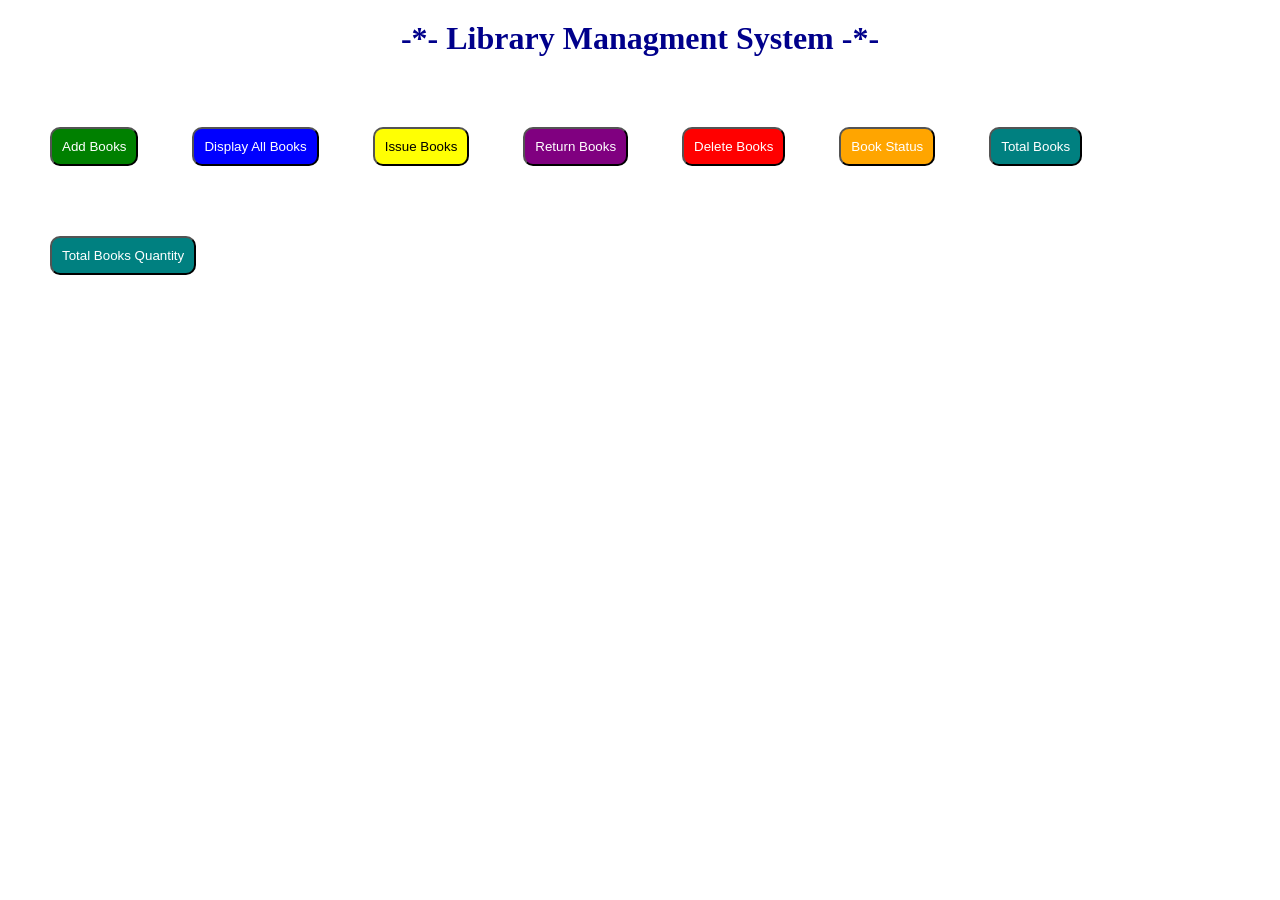
<file: TEST/index.html>
<!DOCTYPE html>
<html lang="en">

<head>
    <meta charset="UTF-8">
    <meta name="viewport" content="width=device-width, initial-scale=1.0">
    <title>Document</title>

    <link rel="stylesheet" href="style.css">
</head>

<body>

    <h1>-*- Library Managment System -*-</h1>

    <button class="add" onclick="add()">Add Books</button>
    <button class="show" onclick="display()">Display All Books</button>
    <button class="issue" onclick="bookIssue()">Issue Books</button>
    <button class="return" onclick="bookReturn()">Return Books</button>
    <button class="delet" onclick="deleteBook()">Delete Books </button>
    <button class="status" onclick="bookStatus()">Book Status</button>
    <button class="total" onclick="totalBooks()">Total Books</button>
    <button class="total" onclick="totalBookQua()">Total Books Quantity</button>


    <script src="script.js"></script>

</body>

</html>
</file>
<file: TEST/style.css>
* {
    margin: 0px;
    padding: 0px;
    box-sizing: border-box;
}
h1{
    text-align: center;
    margin-top: 20px;
    color: darkblue;
}

button {
    margin-top: 70px;
    margin-left: 50px;
    border-radius: 10px;
    padding: 10px;
    text-align: center;
    color: white;

}

.add {
    background: green;
}

.show {
    background: blue;
}

.issue {
    background:rgb(255, 255, 3);
    color: black;
}

.return {
    background:purple;
    
}

.delet {
    background: red;
}

.status {
    background: orange;
}

.total {
    background: teal;
}
</file>
